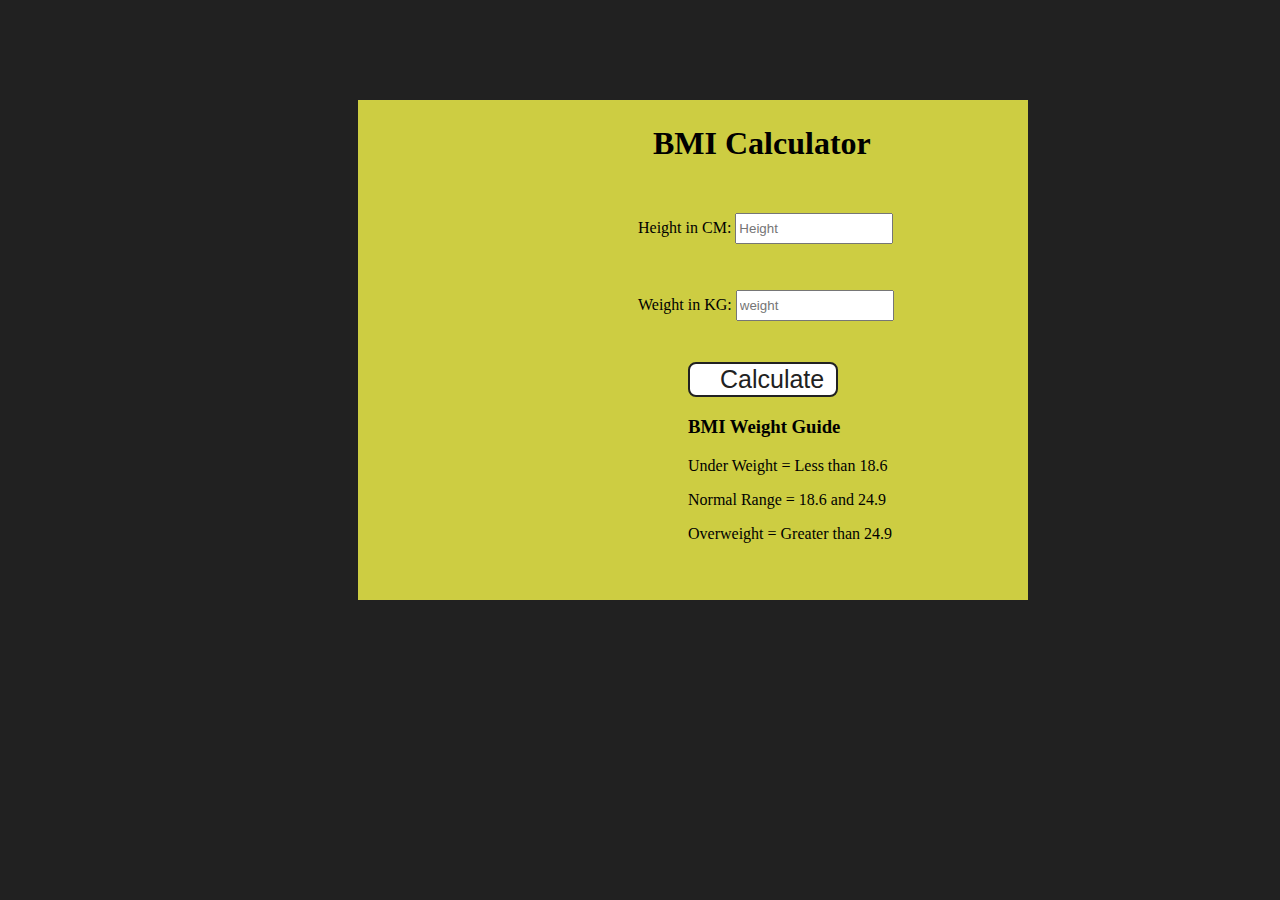
<file: Bmi/index.html>
<!DOCTYPE html>
<html lang="en">
<head>
    <meta charset="UTF-8">
    <meta name="viewport" content="width=device-width, initial-scale=1.0">
    <link rel="stylesheet" href="index.css">
    <title>BMI</title>
</head>
<body id="body">
    <div class="container">
        <h1>BMI Calculator</h1>
        <form >
          <p><label>Height in CM: </label><input type="text" placeholder="Height" id="height" /></p>
          <p><label>Weight in KG: </label><input type="text" placeholder="weight" id="weight" /></p>
          <button>Calculate</button>
          <div id="results"></div>
          <div id="weight-guide">
              <h3>BMI Weight Guide</h3>
              <p>Under Weight = Less than 18.6</p>
              <p>Normal Range = 18.6 and 24.9</p>
              <p>Overweight = Greater than 24.9</p>
            </div>
        </form>
      </div>
</body>
<script src="index.js"></script>
</html>
</file>
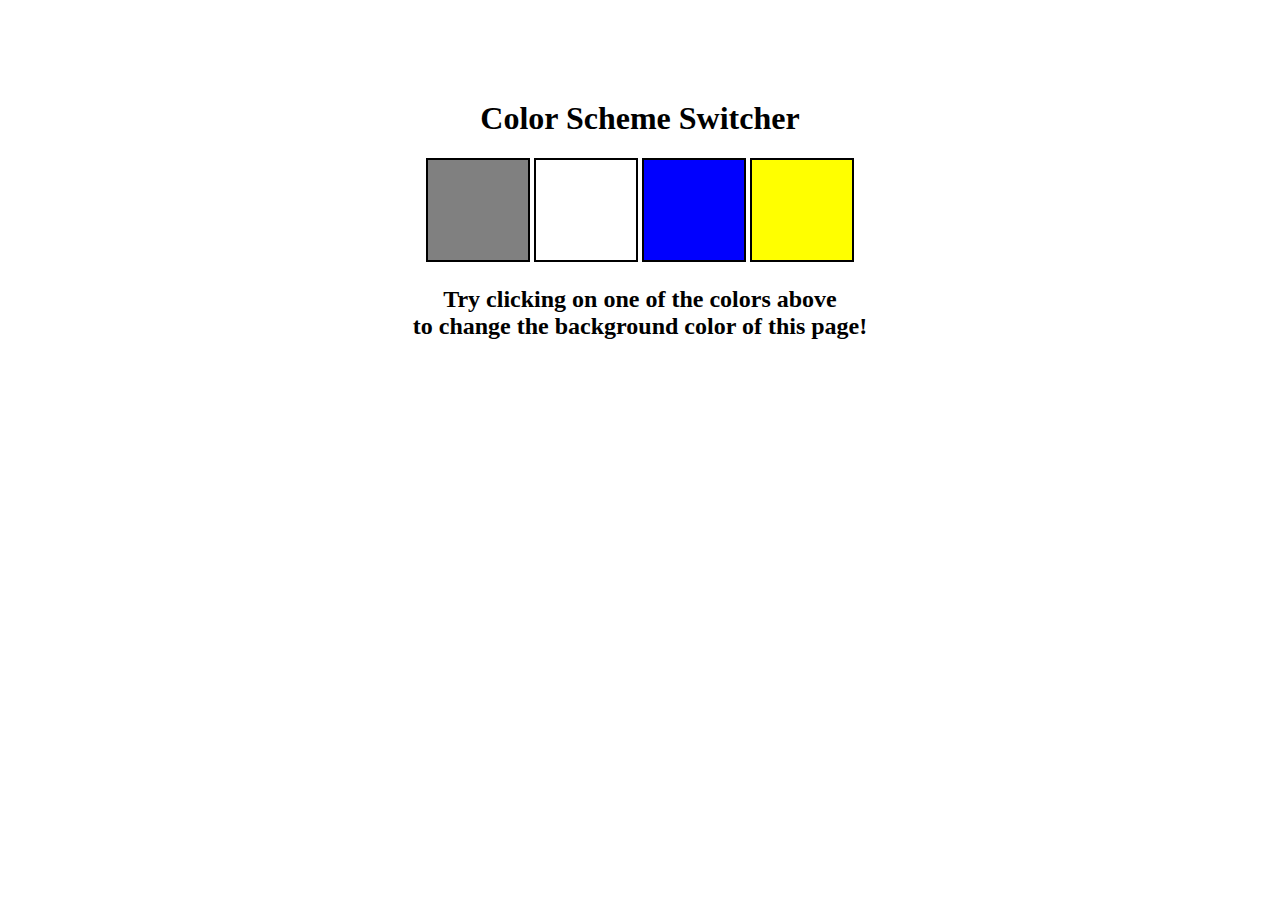
<file: colour_changer/index.html>
<!DOCTYPE html>
<html lang="en">
  <head>
    <meta charset="UTF-8" />
    <meta name="viewport" content="width=device-width, initial-scale=1.0" />
    <meta http-equiv="X-UA-Compatible" content="ie=edge" />
    <link rel="stylesheet" href="index.css" />
    <title>JavaScript Background Color Switcher</title>
  </head>
  <body>
   
    <div class="canvas">
      <h1>Color Scheme Switcher</h1>
      <span class="button" id="grey"></span>
      <span class="button" id="white"></span>
      <span class="button" id="blue"></span>
      <span class="button" id="yellow"></span>
      <h2>
        Try clicking on one of the colors above
        <span>to change the background color of this page!</span>
      </h2>
    </div>
    <script src="index.js"></script>
  </body>
</html>
</file>
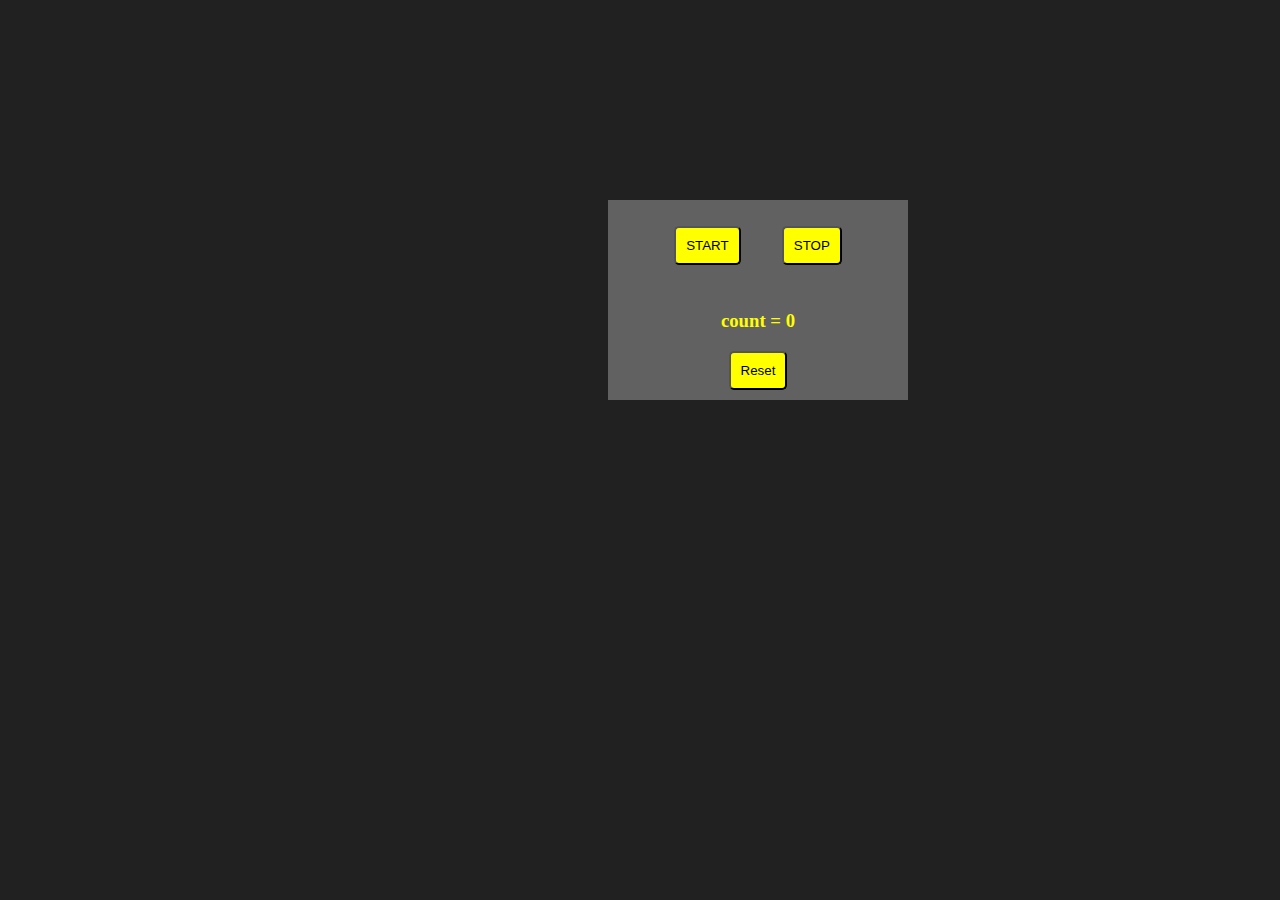
<file: count/index.html>
<!DOCTYPE html>
<html lang="en">
<head>
    <meta charset="UTF-8">
    <meta name="viewport" content="width=device-width, initial-scale=1.0">
    <title>Document</title>
    <link rel="stylesheet" href="index.css">
</head>
<body id="body">
    <div id="main">
        <div id="main2">
            <button id="start">START</button>
            <button id="stop" >STOP</button>
        </div>
        <h3 id="count">count = 0</h3>
        <button id="reset" >Reset</button>
    </div>
</body>
<script src="index.js"></script>
</html>
</file>
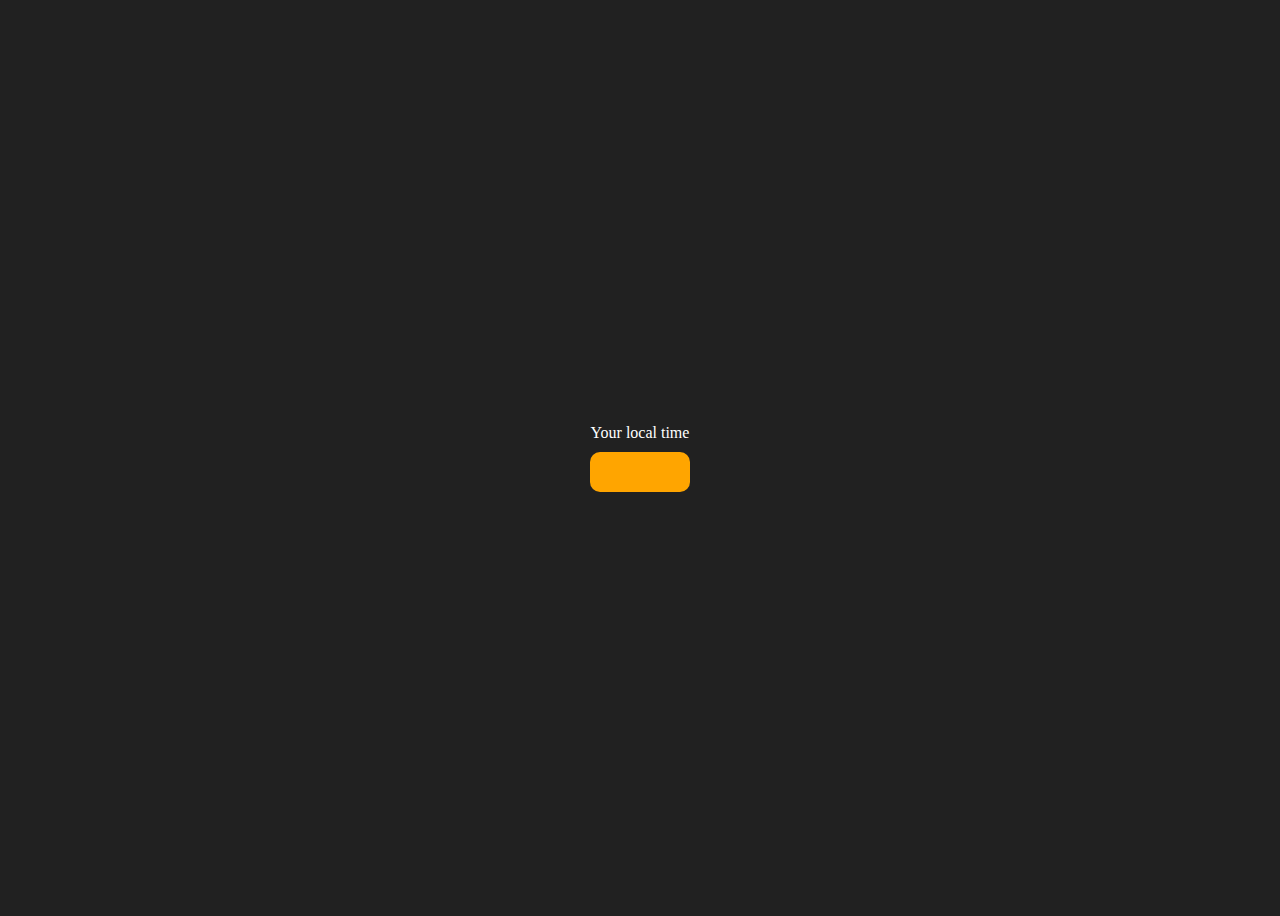
<file: digital clock/index.html>
<!DOCTYPE html>
<html lang="en">
<head>
    <meta charset="UTF-8">
    <meta name="viewport" content="width=device-width, initial-scale=1.0">
    <title>clock</title>
    <link rel="stylesheet" href="index.css">
</head>
<body>
    <div class="center">
        <div id="banner"><span>Your local time</span></div>
        <div id="clock"></div>
      </div>
</body>
<script src="index.js"></script>
</html>
</file>
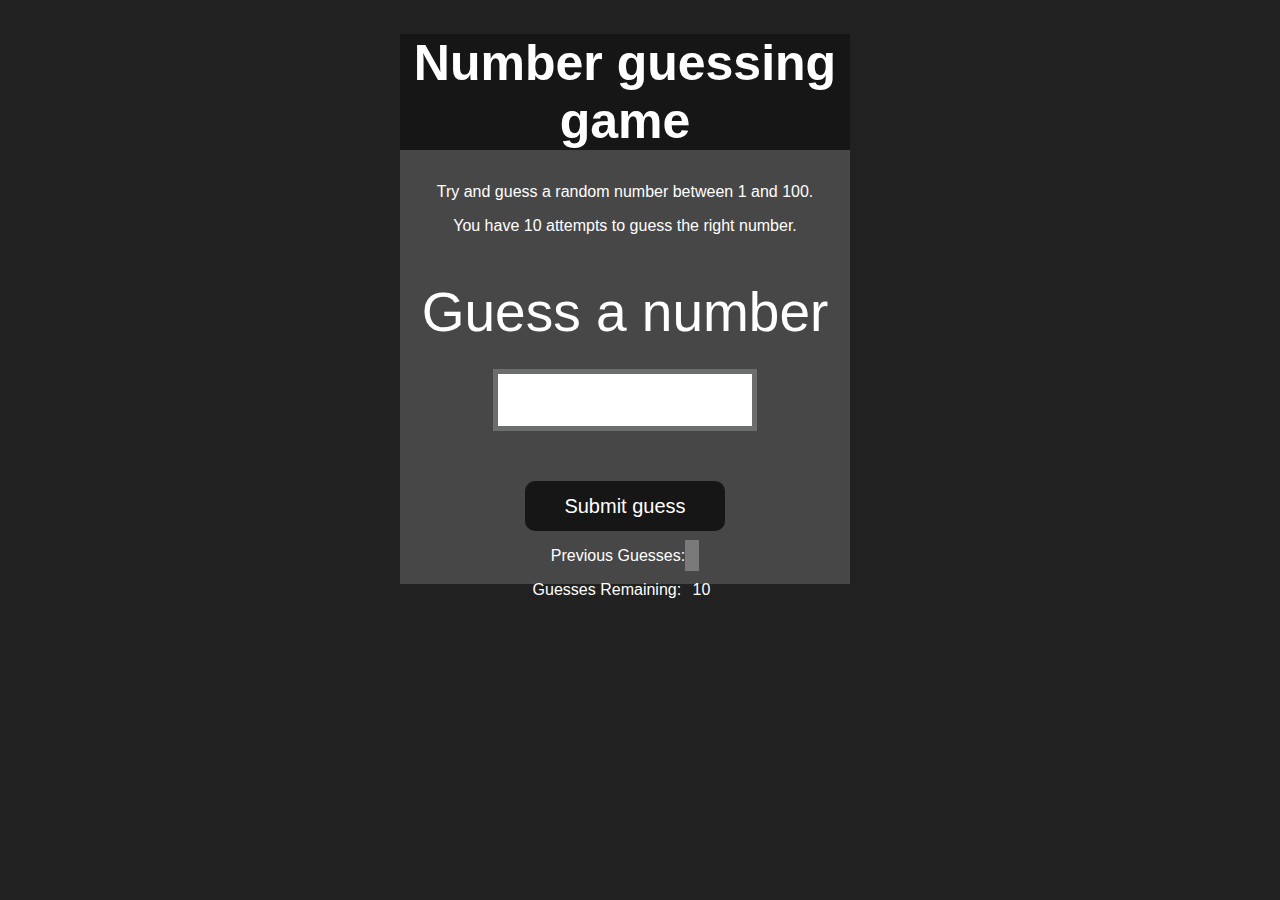
<file: guess-number/index.html>
<!DOCTYPE html>
<html lang="en">
<head>
    <meta charset="UTF-8">
    <meta name="viewport" content="width=device-width, initial-scale=1.0">
    <title>Guess Number</title>
    <link rel="stylesheet" href="index.css">
</head>
<body>
    <div id="wrapper">
        <h1>Number guessing game</h1>
      <p>Try and guess a random number between 1 and 100.</p>
      <p>You have 10 attempts to guess the right number.</p>
      </br>
          <form class="form">
              <label2 for="guessField" id="guess">Guess a number</label>
              <input type="text" id="guessField" class="guessField">
              <input type="submit" id="subt" value="Submit guess" class="guessSubmit">
          </form>
  
          <div class="resultParas">
              <p >Previous Guesses: <span class="guesses"></span></p>
              <p >Guesses Remaining: <span class="lastResult">10</span></p>
              <p class="low Or Hi"></p>
          </div>
      </div>
</body>
<script src="index.js"></script>
</html>
</file>
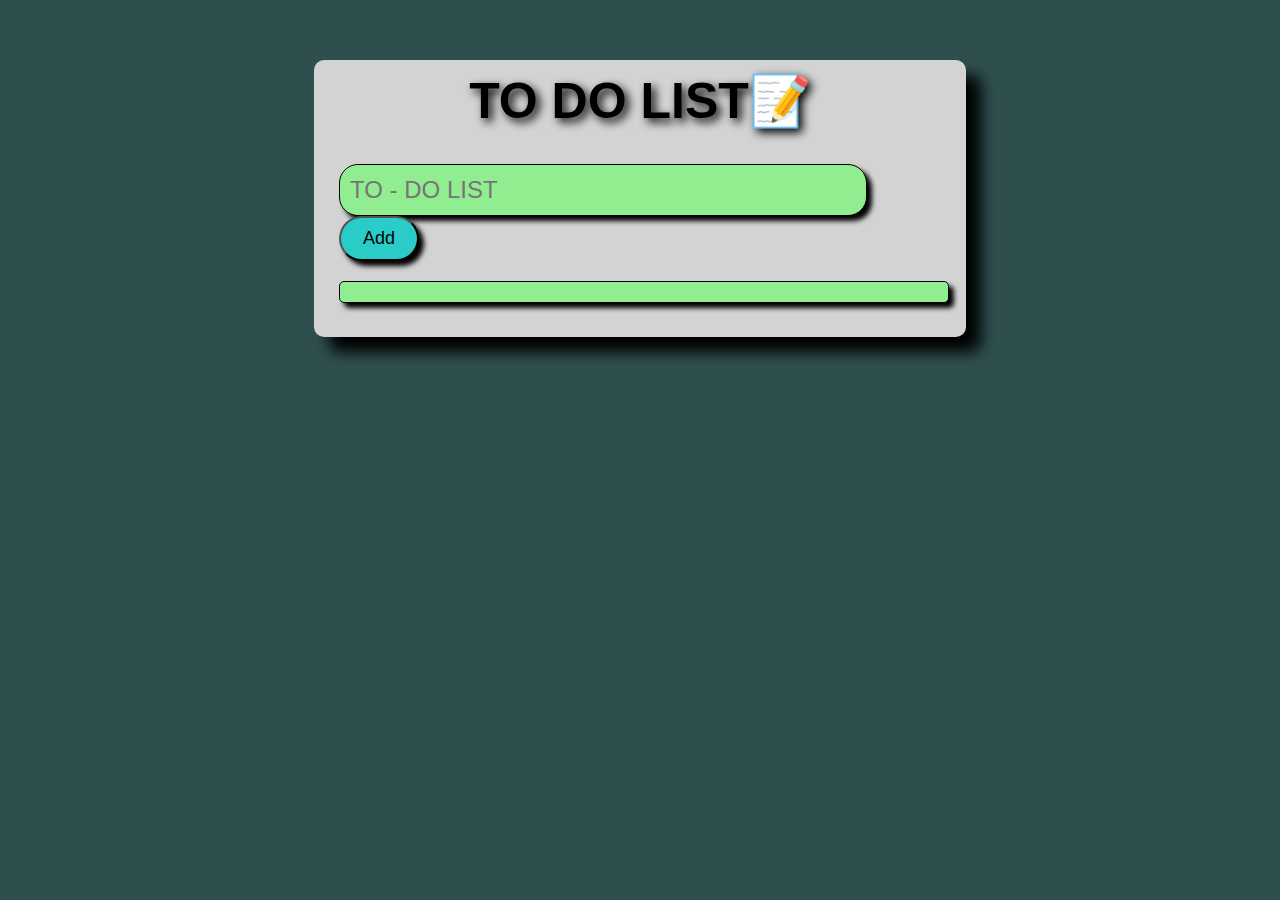
<file: to do list/index.html>
<!DOCTYPE html>
<html lang="en">
<head>
    <meta charset="UTF-8">
    <meta name="viewport" content="width=device-width, initial-scale=1.0">
    <title>Document</title>
    <link rel="stylesheet" href="index.css">
</head>
<body id="body">
    <div id="main">
        <h1 id="h1">TO DO LIST📝</h1>
        <form id="form" action="">
            <input type="text" id="workField" placeholder="TO - DO LIST">
            <label2 for="workField" id="guess"><button id="add">Add</button></label>
        </form>
        <ul id="additem"></ul>
    </div>
    
</body>
<script src="index.js"></script>
</html>
</file>
<file: Bmi/index.css>
#body{background-color: #212121;}
.container {
    width: 50vw;
    height: 500px;
    margin-left: 350px;
    margin-top: 100px;
  
    background-color: #cdcd42;
    padding-left: 30px;
    align-items: center;
  }
  #height,
  #weight {
    width: 150px;
    height: 25px;
    margin-top: 30px;
    /* margin-left: 30px; */
  }
  
  #weight-guide {
    margin-left: 50px;
    margin-top: 10px;
  }
  
  #results {
    font-size: 20px;
    margin-left: 40px;
    margin-top: 5px;
    color: rgb(16, 14, 14);
  }
  
  button {
    width: 150px;
    height: 35px;
    margin-left: 50px;
    margin-top: 25px;
    background-color: #fff;
    padding: 1px 30px;
    border-radius: 8px;
    color: #212121;
    text-decoration: none;
    border: 2px solid #212121;
  
    font-size: 25px;
  }
  
  h1 {
    padding-left: 15px;
    padding-top: 25px;
    margin-left: 250px;
    
  }
  form{
    margin-left: 250px;
  }
</file>
<file: colour_changer/index.css>
html {
    margin: 0;
  }
  
  span {
    display: block;
  }
  .canvas {
    margin: 100px auto 100px;
    width: 80%;
    text-align: center;
  }
  
  .button {
    width: 100px;
    height: 100px;
    border: solid black 2px;
    display: inline-block;
  }
  
  #grey {
    background: grey;
  }
  
  #white {
    background: white;
  }
  #blue {
    background: blue;
  }
  #yellow {
    background: yellow;
  }
</file>
<file: count/index.css>
#body{
    background-color: #212121;
    color: yellow;

}
#main{
    margin-top: 200px;
    margin-left: 600px;
    background-color: #616161;
    height: 200px;
    width: 300px;
    display: flex  ;
    justify-content: space-evenly;
    flex-direction: column;
    align-items: center;
}
#main2{
    /* background-color: red; */
    height: 100px;
    width: 250px;
    display: flex  ;
    justify-content: space-evenly;
    flex-direction: row;
    align-items: center;
}
#start, #stop{
    background-color: yellow;
    color: black;
    padding: 10px;
    border-radius: 5px;
    cursor: pointer;
}
#start:hover, #stop:hover{
    background-color: blue;
    color: white;
}
#reset{background-color: yellow;
    color: black;
    padding: 10px;
    border-radius: 5px;
    cursor: pointer;
    margin-bottom: 10px;
}
#reset:hover{background-color: blue;
    color: white;}
</file>
<file: digital clock/index.css>
body {
    background-color: #212121;
    color: #fff;
  }
  .center {
    display: flex;
    height: 100vh;
    justify-content: center;
    align-items: center;
    flex-direction: column;
  }
  #clock {
    font-size: 40px;
    background-color: orange;
    padding: 20px 50px;
    margin-top: 10px;
    border-radius: 10px;
  }
</file>
<file: guess-number/index.css>
html {
    font-family: sans-serif;
  }
  
  body {
    width: 300px;
    max-width: 750px;
    min-width: 480px;
    margin: 0 auto;
    background-color: #212121;
  }
  
  .lastResult {
    color: white;
    padding: 7px;
  }
  
  .guesses {
    color: white;
    padding: 7px;
  }
  
  button {
    background-color: #141414;
    color: #fff;
    width: 250px;
    height: 50px;
    border-radius: 25px;
    font-size: 30px;
    border-style: none;
    margin-top: 30px;
    /* margin-left: 50px; */
  }
  
  #subt {
    background-color: #161616;
    color: #ffffff;
    width: 200px;
    height: 50px;
    border-radius: 10px;
    font-size: 20px;
    border-style: none;
    margin-top: 50px;
    /* margin-left: 75px; */
  }
  
  #guessField {
    color: #000;
    width: 250px;
    height: 50px;
    font-size: 30px;
    border-style: none;
    margin-top: 25px;
  
    /* margin-left: 50px; */
    border: 5px solid #6c6d6d;
    text-align: center;
  }
  
  #guess {
    font-size: 55px;
    /* margin-left: 90px; */
    margin-top: 120px;
    color: #fff;
  }
  
  .guesses {
    background-color: #7a7a7a;
  }
  
  #wrapper {
    box-sizing: border-box;
    text-align: center;
    width: 450px;
    height: 550px;
    background-color: #474747;
    color: #fff;
    font-size: 25px;
  }
  
  h1 {
    background-color: #161616;
  
    color: #fff;
    text-align: center;
  }
  
  p {
    font-size: 16px;
    text-align: center;
  }
</file>
<file: to do list/index.css>
#body{
    background-color:darkslategrey;
    font-family: Arial, Helvetica, sans-serif;
    font-size:x-large
}
#h1{
    text-align: center;
    margin-top: 2px;
    font-size: 50px;
    text-shadow: 4px 4px 10px black;
}
#main{
    background-color:lightgrey;
    width: 50%;
    height: auto;
    margin: auto;
    margin-top: 60px;
    padding: 10px;
    border-radius: 10px;
    box-shadow: 15px 15px 15px black;
  
}
#workField{
    width: 80%;
    height: 30px;
    border-radius: 19px;
    border: 1px solid black;
    padding: 10px;
    margin-top:0px;
    margin-left: 15px;
    font-size: x-large;
    background-color:lightgreen;
    box-shadow: 5px 5px 5px black;
}
 #add{
    background-color:#2accc8;
    color: black;
    padding: 10px;
    border-radius: 35px;
    cursor: pointer;
    margin-left: 15px;
    width: 80px;
    font-size: large;
    box-shadow: 5px 5px 5px black;
}
#add:hover{
    background-color: blue;
    color: white;
}
#additem{
    width: 93%;
    border-radius: 5px;
    border: 1px solid black;
    padding: 10px;
    margin-top:20px;
    margin-left: 15px;
    background-color:lightgreen;
    box-shadow: 5px 5px 5px black;
    text-decoration: none;   
}
#option{
    height: 45px;
    text-decoration: none;
    list-style-type: none;
    background-color: aqua;
    box-shadow: 2px 2px 2px black;
    border-radius: 25px;
    border: 1px solid black;
    padding: 10px;
    margin-top:10px;
    margin-left: 15px;
    position: relative; 
}
#option:hover{
    background-color: rgb(180, 180, 222);
    color: white;
}
#checkbox{
    width: 20px; 
    height: 20px;
    border: 1px solid black;
    margin-left: 10px;
    margin-top: 10px;
    cursor: pointer;
}
#bu{
    display: flex;
    flex-direction: row ;
}
#la{
    margin-left: 15px;
}
#del{
    background-color:#2accc8;
    color: black;
    padding: 10px;
    border-radius: 35px;
    cursor: pointer;
    margin-left: 25px;
    width: 80px;
    font-size: large;
    box-shadow: 5px 5px 5px black;
    position: absolute;
    right: 25px; 
    top: 11px;  
}
#del:hover{
    background-color: blue;
    color: white;
}
</file>
